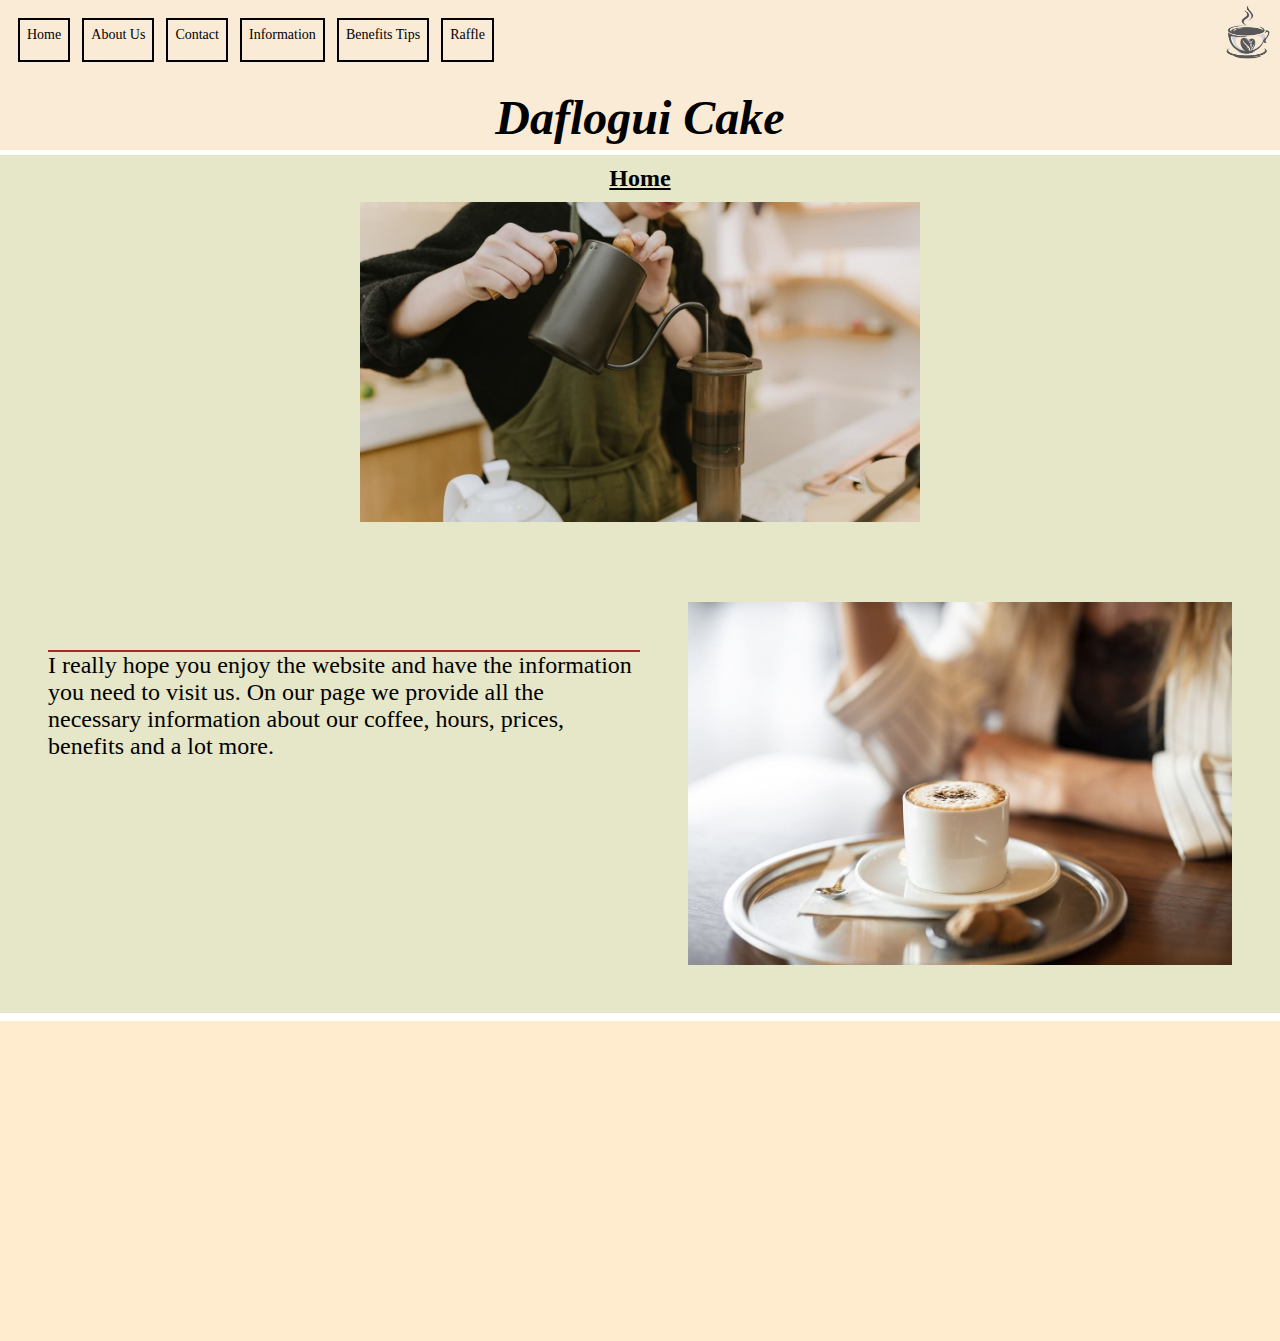
<file: index.html>
<!DOCTYPE html>
<html lang="en">
<head>
    <meta charset="UTF-8">
    <meta http-equiv="X-UA-Compatible" content="IE=edge">
    <meta name="viewport" content="width=device-width, initial-scale=1.0">
    <title>Daflogui Cake</title>
    <link rel="shortcut icon" href="./assets/images/icon.png" type="image/x-icon">
    <link rel="stylesheet" href="./assets/styles/style.css">
</head>
<body>
    <header>
        <nav>
            <div class="div-nav">
                <div class="nav">
                    <a href="#">Home</a>
                    <a href="./assets/pages/aboutUs.html">About Us</a>
                    <a href="./assets/pages/contact.html">Contact</a>
                    <a href="./assets/pages/information.html">Information</a>
                    <a href="./assets/pages/benefitsTips.html">Benefits Tips</a>
                    <a href="./assets/pages/raffle.html">Raffle</a>
                </div>
                <div id="logo">
                    <img src="./assets/images/logo.png" alt="logo" class="tecla-home">
                </div>
            </div>
        </nav>
        <a href="#" id="tecla-home">
        <h1 class="titulos">Daflogui Cake</h1>
        </a>
    </header>
    <main>
        <section>
            <div>
                <h2 class="titulos" id="tit-h2">Home</h2>           
                <img src="./assets/images/making-coffee.jpg" alt="Making coffee" id="imagen-1">
            </div>
        </section>
        <div class="home-art">
            <figure>
                <figcaption>
                    
                    <p>I really hope you enjoy the website and have the information you need to visit us. On our page we provide all the necessary information about our coffee, hours, prices, benefits and a lot more.</p>
                </figcaption> 
                <img src="./assets/images/womancoffee.jpg" alt="woman coffee">
            </figure>
        </div>    
        
        </main>
        <footer>
            <iframe src="https://www.google.com/maps/embed?pb=!1m18!1m12!1m3!1d450943.19230140775!2d-82.78395076419241!3d27.99408945707274!2m3!1f0!2f0!3f0!3m2!1i1024!2i768!4f13.1!3m3!1m2!1s0x88c2b782b3b9d1e1%3A0xa75f1389af96b463!2sTampa%2C%20Florida%2C%20EE.%20UU.!5e0!3m2!1ses!2sar!4v1682052962482!5m2!1ses!2sar" width="600" height="450" style="border:0;" allowfullscreen="" loading="lazy" referrerpolicy="no-referrer-when-downgrade"></iframe>
           
        </footer>
    
</body>
</html>
</file>
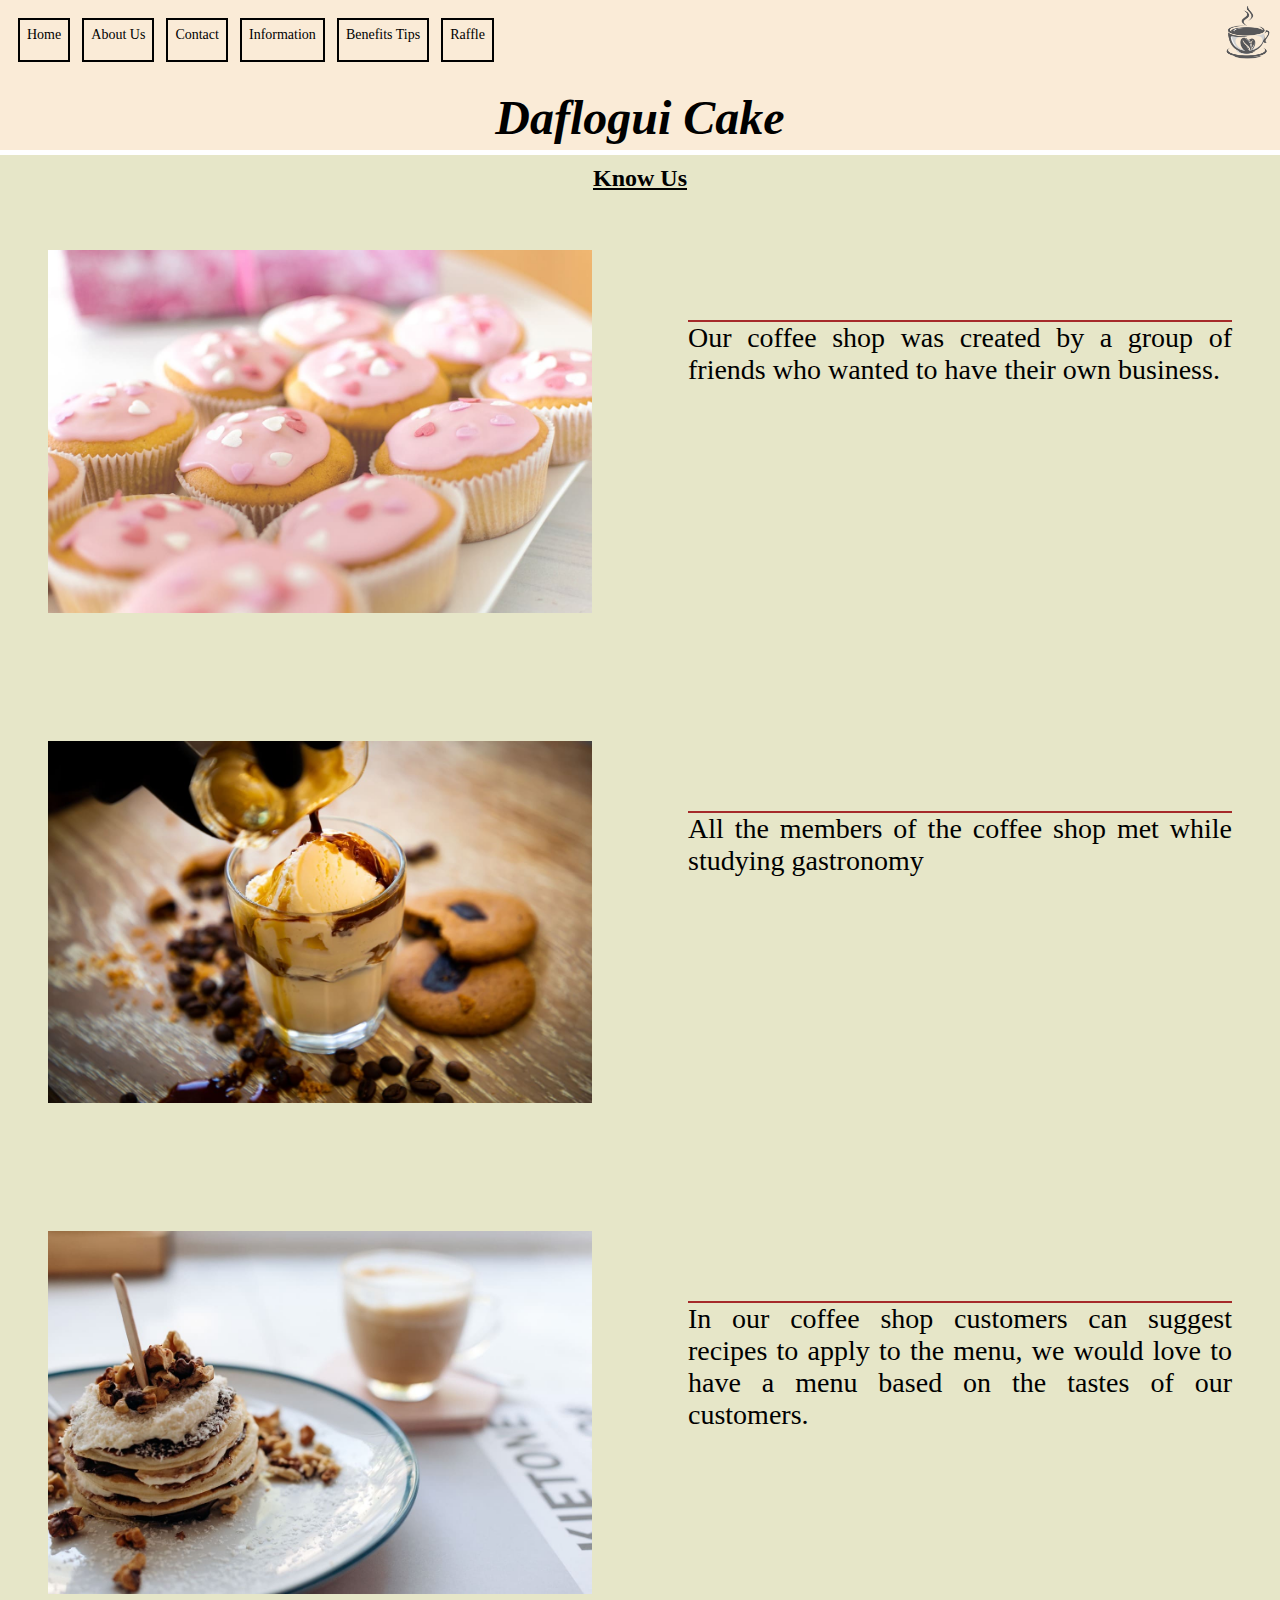
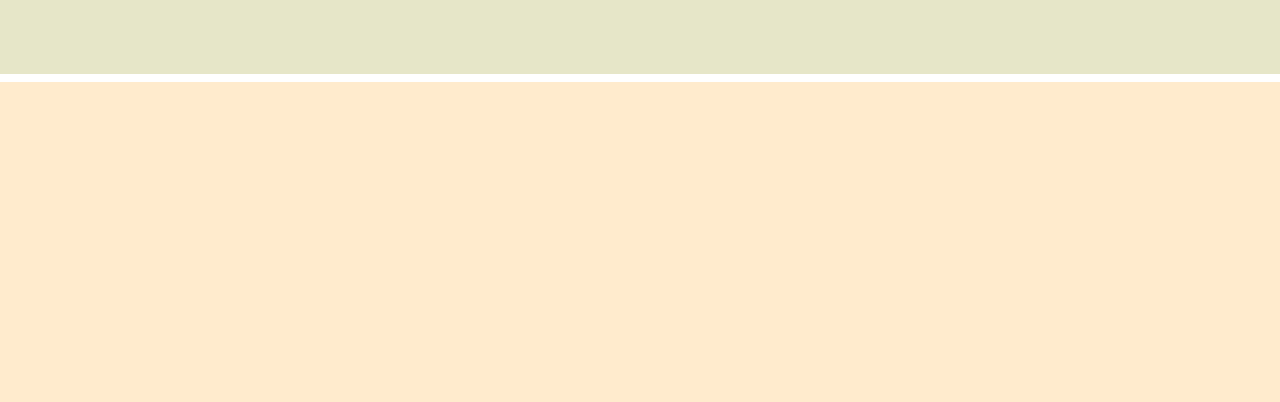
<file: assets/pages/aboutUs.html>
<!DOCTYPE html>
<html lang="en">
<head>
    <meta charset="UTF-8">
    <meta http-equiv="X-UA-Compatible" content="IE=edge">
    <meta name="viewport" content="width=device-width, initial-scale=1.0">
    <title>About Daflogui</title>
    <link rel="shortcut icon" href="../images/icon.png" type="image/x-icon">
    <link rel="stylesheet" href="../styles/style.css">
</head>
<body>
    <header>
        <nav>
            <div class="div-nav">
                <div class="nav">
                    <a href="../../index.html">Home</a>
                    <a href="#">About Us</a>
                    <a href="./contact.html">Contact</a>
                    <a href="./information.html">Information</a>
                    <a href="./benefitsTips.html">Benefits Tips</a>
                    <a href="./raffle.html">Raffle</a>
                </div>
                <div id="logo">
                    <img src="../images/logo.png" alt="logo" class="tecla-home">
                </div>
            </div>
        </nav>
        <a href="../../index.html" id="tecla-home">
            <h1 class="titulos">Daflogui Cake</h1>
            </a>
    </header>
    <main class="aboutus">
        <h2 class="titulos" id="tit-h2">Know Us</h2>
            <figure>
                <img src="../images/mini-cakes.jpg" alt="mini cakes">
                <figcaption>
                    <p>Our coffee shop was created by a group of friends who wanted to have their own business.</p>
                </figcaption>
            </figure>
            <figure>
                <img src="../images/icecream.jpg" alt="ice cream ">
                <figcaption><p>All the members of the coffee shop met while studying gastronomy</p>
                </figcaption>
            </figure>
            <figure>
                <img src="../images/pancakes.jpg" alt="pan cakes">
                <figcaption><p>In our coffee shop customers can suggest recipes to apply to the menu, we would love to have a menu based on the tastes of our customers.</p></figcaption>
            </figure>
    </main>
    <footer>
        <iframe src="https://www.google.com/maps/embed?pb=!1m18!1m12!1m3!1d450943.19230140775!2d-82.78395076419241!3d27.99408945707274!2m3!1f0!2f0!3f0!3m2!1i1024!2i768!4f13.1!3m3!1m2!1s0x88c2b782b3b9d1e1%3A0xa75f1389af96b463!2sTampa%2C%20Florida%2C%20EE.%20UU.!5e0!3m2!1ses!2sar!4v1682052962482!5m2!1ses!2sar" width="600" height="450" style="border:0;" allowfullscreen="" loading="lazy" referrerpolicy="no-referrer-when-downgrade"></iframe>
       
    </footer>
</body>
</html>
</file>
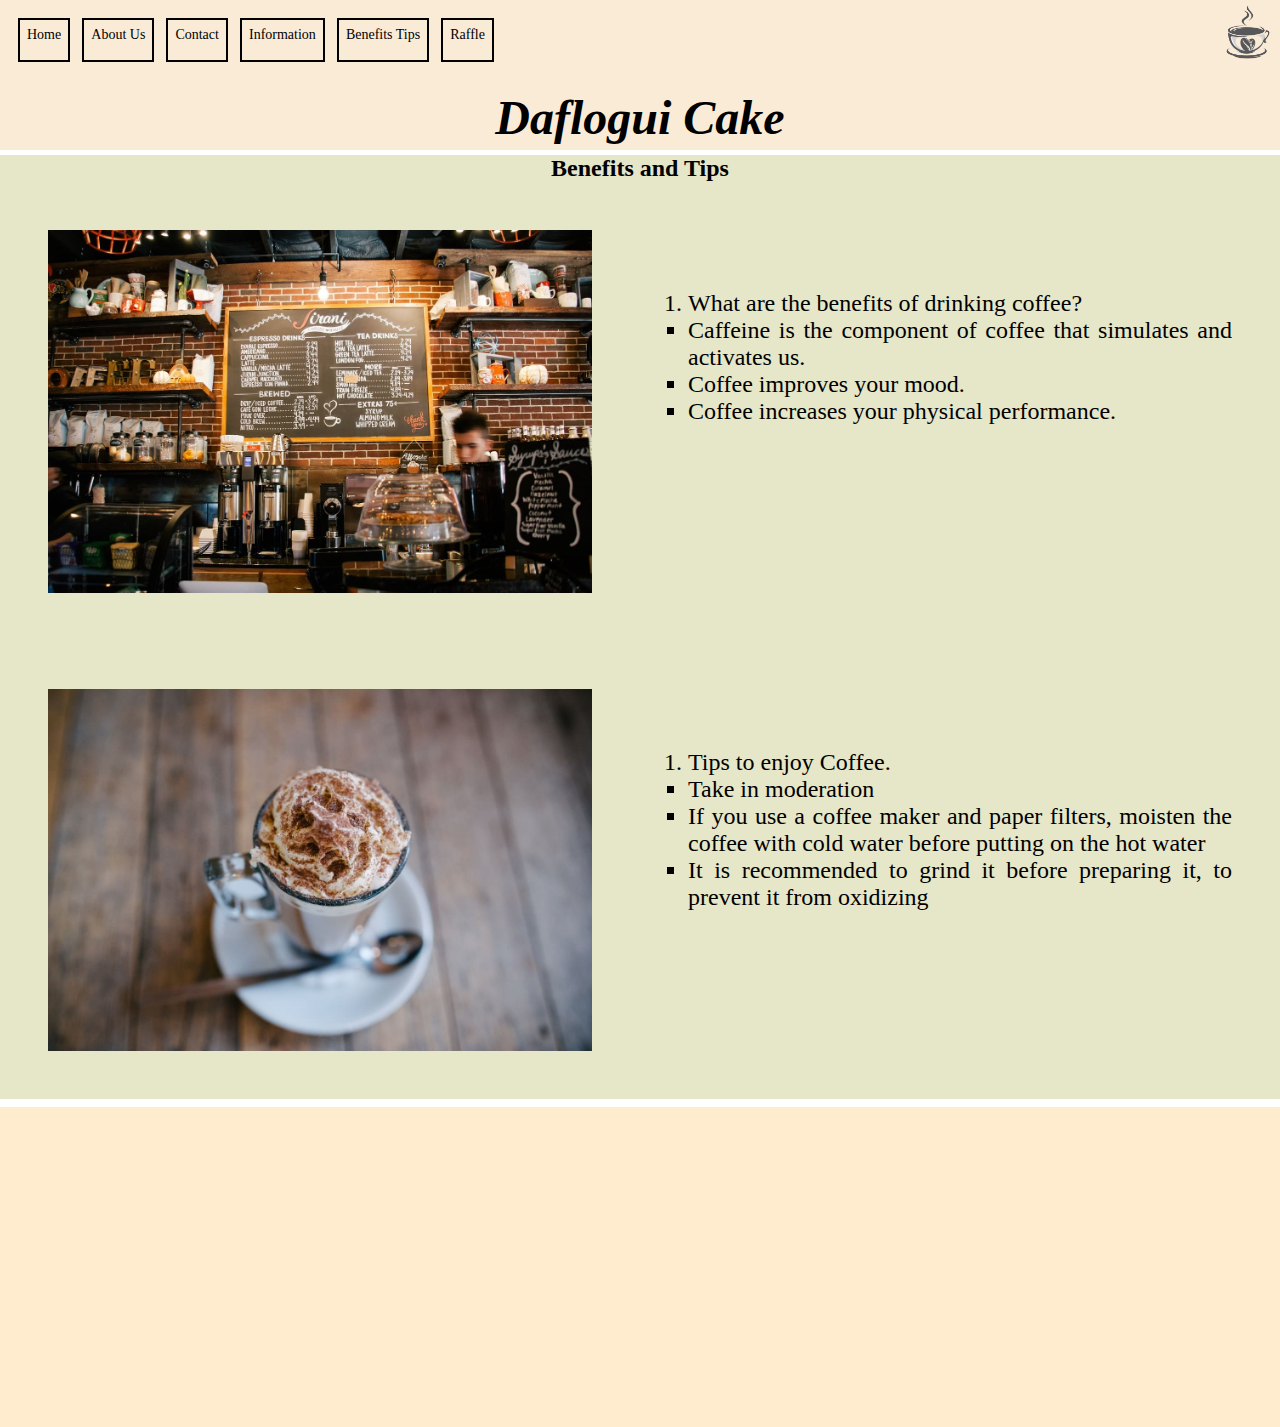
<file: assets/pages/benefitsTips.html>
<!DOCTYPE html>
<html lang="en">
<head>
    <meta charset="UTF-8">
    <meta http-equiv="X-UA-Compatible" content="IE=edge">
    <meta name="viewport" content="width=device-width, initial-scale=1.0">
    <title>Benefits Daflogui</title>
    <link rel="shortcut icon" href="../images/icon.png" type="image/x-icon">
    <link rel="stylesheet" href="../styles/style.css">
</head>
<body>
    <header>
        <nav>
            <div class="div-nav">
                <div class="nav">
                    <a href="../../index.html">Home</a>
                    <a href="./aboutUs.html">About Us</a>
                    <a href="./contact.html">Contact</a>
                    <a href="./information.html">Information</a>
                    <a href="#">Benefits Tips</a>
                    <a href="./raffle.html">Raffle</a>
                </div>
                <div id="logo">
                    <img src="../images/logo.png" alt="logo" class="tecla-home">
                </div>
            </div>
        </nav>
        <a href="../../index.html" id="tecla-home">
        <h1 class="titulos">Daflogui Cake</h1>
        </a>
    </header>
    <main>
        <article class="benefits">
            <h2>Benefits and Tips</h2>
            <figure>
                <img src="../images/coffee.jpg" alt="café">
                <figcaption>
                    <ol>
                        <li>What are the benefits of drinking coffee?
                            <ul>
                                <li>Caffeine is the component of coffee that simulates and activates us.</li>
                                <li>Coffee improves your mood.</li>
                                <li>Coffee increases your physical performance.</li>
                            </ul>
                        </li>
                    </ol>
                    </figcaption>
            </figure>
            <figure>
                <img src="../images/cup-coffee.jpg" alt="taza de cafe">
                <figcaption>
                    <ol>
                        <li>Tips to enjoy Coffee.
                            <ul>
                                <li>Take in moderation</li>
                                <li>If you use a coffee maker and paper filters, moisten the coffee with cold water before putting on the hot water</li>
                                <li>It is recommended to grind it before preparing it, to prevent it from  oxidizing</li>
                            </ul>
                        </li>
                    </ol>
                </figcaption>
            </figure>
        </article>
    </main> 
    <footer>
        <iframe src="https://www.google.com/maps/embed?pb=!1m18!1m12!1m3!1d450943.19230140775!2d-82.78395076419241!3d27.99408945707274!2m3!1f0!2f0!3f0!3m2!1i1024!2i768!4f13.1!3m3!1m2!1s0x88c2b782b3b9d1e1%3A0xa75f1389af96b463!2sTampa%2C%20Florida%2C%20EE.%20UU.!5e0!3m2!1ses!2sar!4v1682052962482!5m2!1ses!2sar" width="600" height="450" style="border:0;" allowfullscreen="" loading="lazy" referrerpolicy="no-referrer-when-downgrade"></iframe>
      
    </footer> 
</body>
</html>
</file>
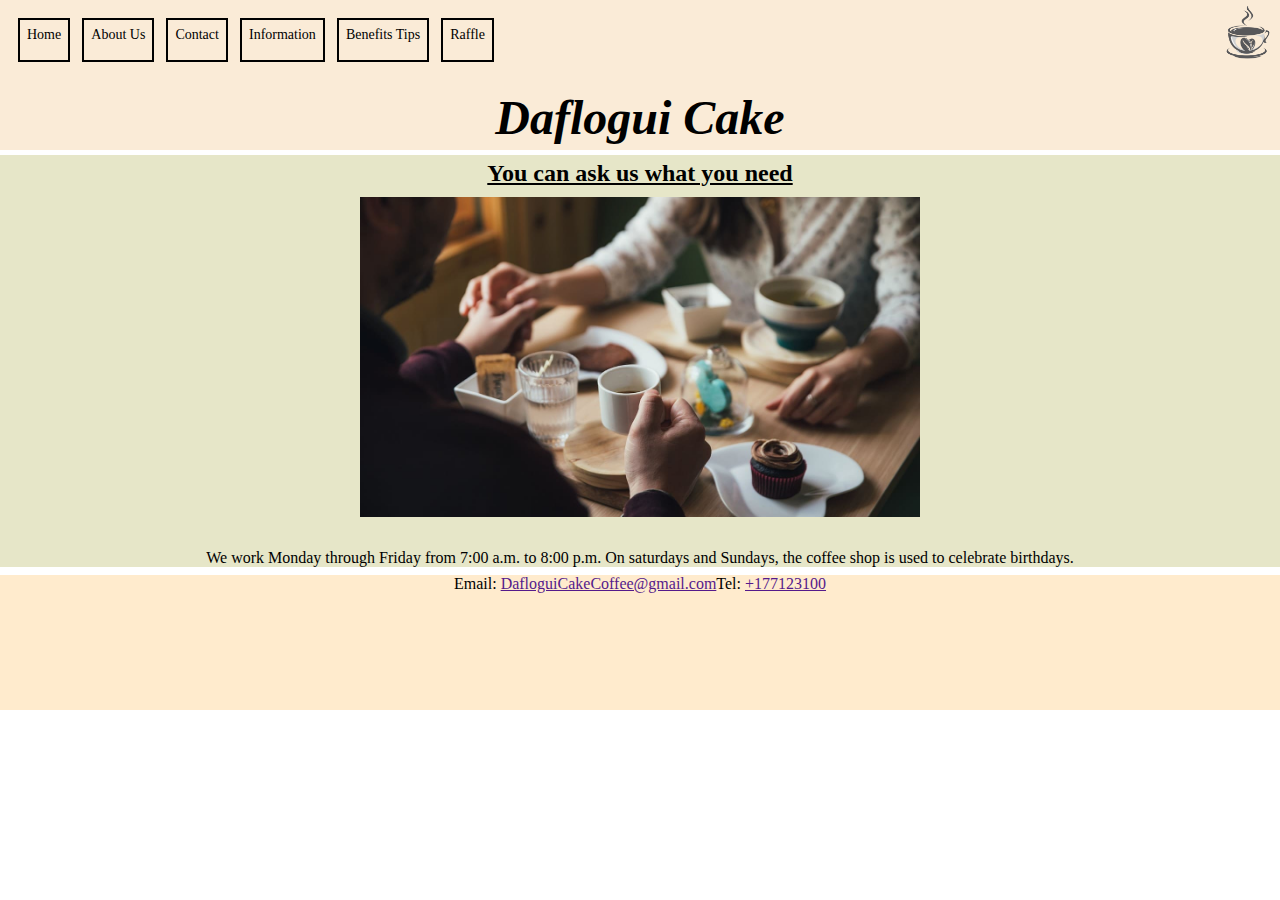
<file: assets/pages/contact.html>
<!DOCTYPE html>
<html lang="en">
<head>
    <meta charset="UTF-8">
    <meta http-equiv="X-UA-Compatible" content="IE=edge">
    <meta name="viewport" content="width=device-width, initial-scale=1.0">
    <link rel="shortcut icon" href="../images/icon.png" type="image/x-icon">
    <link rel="stylesheet" href="../styles/style.css">
    <title>Contact Daflogui</title>
</head>
<body>
    <header>
        <nav>
            <div class="div-nav">
                <div class="nav">
                    <a href="../../index.html">Home</a>
                    <a href="./aboutUs.html">About Us</a>
                    <a href="#">Contact</a>
                    <a href="./information.html">Information</a>
                    <a href="./benefitsTips.html">Benefits Tips</a>
                    <a href="./raffle.html">Raffle</a>
                </div>
                <div id="logo">
                    <img src="../images/logo.png" alt="logo" class="tecla-home">
                </div>
            </div>
        </nav>
        <a href="../../index.html" id="tecla-home">
            <h1 class="titulos">Daflogui Cake</h1>
            </a>
    </header>

    <main>
        <section>
            <h2 class="titulos" id="tit-h2">You can ask us what you need</h2>
            <div id="imagen-1">
                <img src="../images/two-people.jpg" alt="two-people">
            </div>
            <div id="p-contacto">
            <p>We work Monday through Friday from 7:00 a.m. to 8:00 p.m. On saturdays and Sundays, the coffee shop is used to celebrate birthdays.</p>
            </div>
        </section>
    </main>
    <footer>
        <div class="contacto-1">
        <p>Email: <a href="">DafloguiCakeCoffee@gmail.com</a></p>
        <p>Tel: <a href="">+177123100</a></p>
        </div>
    </footer>
</body>
</html>
</file>
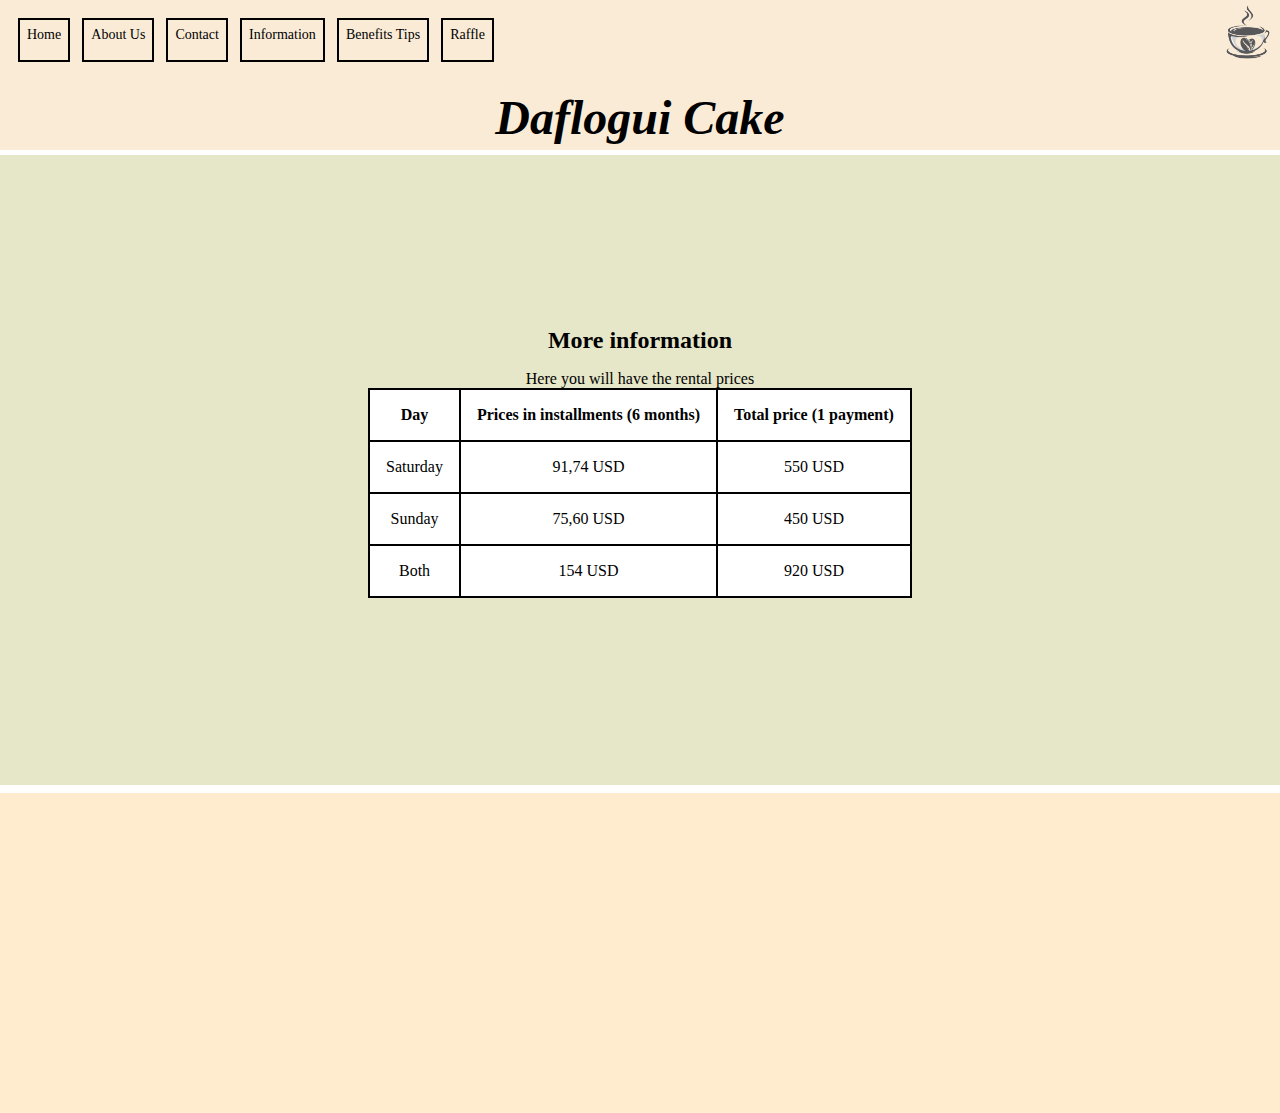
<file: assets/pages/information.html>
<!DOCTYPE html>
<html lang="en">
<head>
    <meta charset="UTF-8">
    <meta http-equiv="X-UA-Compatible" content="IE=edge">
    <meta name="viewport" content="width=device-width, initial-scale=1.0">
    <title>Info Daflogui</title>
    <link rel="shortcut icon" href="../images/icon.png" type="image/x-icon">
    <link rel="stylesheet" href="../styles/style.css">
</head>
<body>
    <header>
        <nav>
            <div class="div-nav">
                <div class="nav">
                    <a href="../../index.html">Home</a>
                    <a href="./aboutUs.html">About Us</a>
                    <a href="./contact.html">Contact</a>
                    <a href="#">Information</a>
                    <a href="./benefitsTips.html">Benefits Tips</a>
                    <a href="./raffle.html">Raffle</a>
                </div>
                <div id="logo">
                    <img src="../images/logo.png" alt="logo" class="tecla-home">
                </div>
            </div>
        </nav>
        <a href="../../index.html" id="tecla-home">
        <h1 class="titulos">Daflogui Cake</h1>
        </a>
    </header>
    <main>
        <section class="seccion-info" id="seccion-tabla">   
            <h2>More information</h2>
            <table>
                <caption>
                    Here you will have the rental prices
                </caption>
                <thead>
                    <tr>
                        <th>Day</th>
                        <th>Prices in installments (6 months)</th>
                        <th>Total price (1 payment)</th>
                    </tr>
                </thead>
                <tbody>
                    <tr>
                        <td>Saturday</td>
                        <td>91,74 USD</td>
                        <td>550 USD</td>
                    </tr>
                    <tr>
                        <td>Sunday</td>
                        <td>75,60 USD</td>
                        <td>450 USD</td>
                    </tr>
                    <tr>
                        <td>Both</td>
                        <td>154 USD</td>
                        <td>920 USD</td>
                    </tr>
                </tbody>
            </table>
        </section>

    </main>
    <footer>
        <iframe src="https://www.google.com/maps/embed?pb=!1m18!1m12!1m3!1d450943.19230140775!2d-82.78395076419241!3d27.99408945707274!2m3!1f0!2f0!3f0!3m2!1i1024!2i768!4f13.1!3m3!1m2!1s0x88c2b782b3b9d1e1%3A0xa75f1389af96b463!2sTampa%2C%20Florida%2C%20EE.%20UU.!5e0!3m2!1ses!2sar!4v1682052962482!5m2!1ses!2sar" width="600" height="450" style="border:0;" allowfullscreen="" loading="lazy" referrerpolicy="no-referrer-when-downgrade"></iframe>
    
    </footer>
    
</body>
</html>
</file>
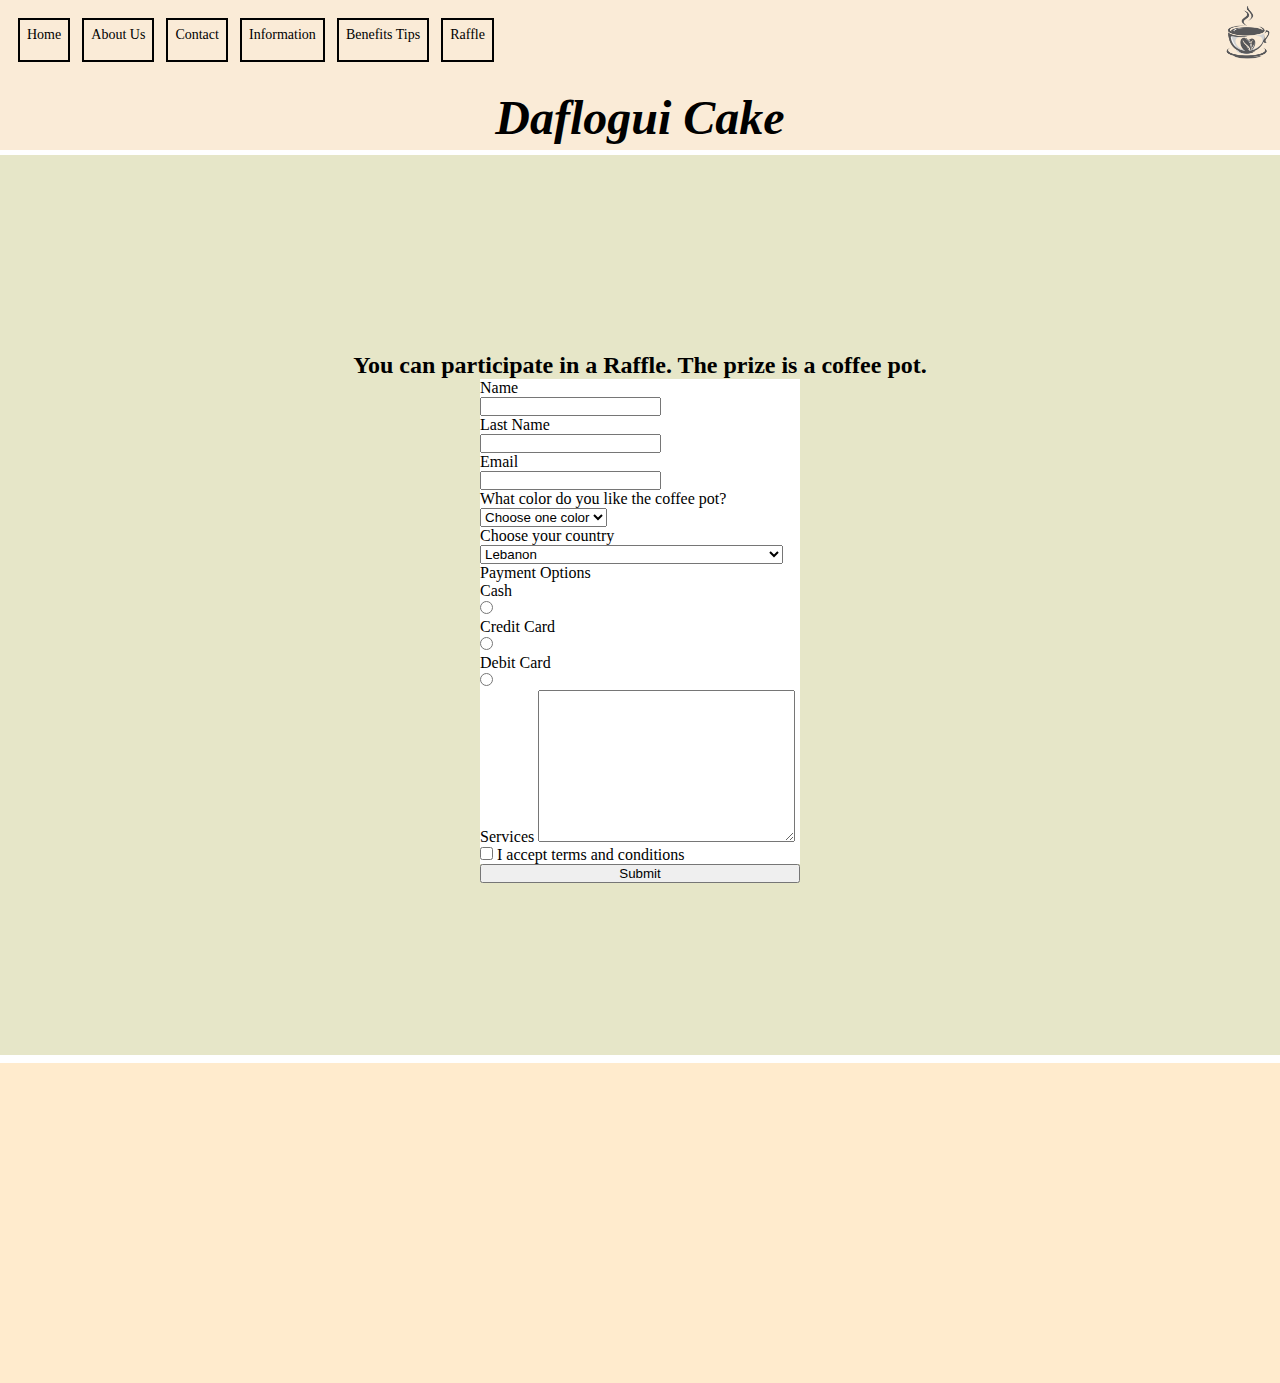
<file: assets/pages/raffle.html>
<!DOCTYPE html>
<html lang="en">
<head>
    <meta charset="UTF-8">
    <meta http-equiv="X-UA-Compatible" content="IE=edge">
    <meta name="viewport" content="width=device-width, initial-scale=1.0">
    <link rel="shortcut icon" href="../images/icon.png" type="image/x-icon">
    <link rel="stylesheet" href="../styles/style.css">
    <title>Daflogui Raffle</title>
</head>
    <body> 
        <header>
            <nav>
                <div class="div-nav">
                    <div class="nav">
                        <a href="../../index.html">Home</a>
                        <a href="../pages/aboutUs.html">About Us</a>
                        <a href="../pages/contact.html">Contact</a>
                        <a href="../pages/information.html">Information</a>
                        <a href="../pages/benefitsTips.html">Benefits Tips</a>
                        <a href="#">Raffle</a>
                    </div>
                    <div id="logo">
                        <img src="../images/logo.png" alt="logo" class="tecla-home">
                    </div>
                </div>
            </nav>
            <a href="#" id="tecla-home">
            <h1 class="titulos">Daflogui Cake</h1>
            </a>
        </header>
        <main>
        <section class="form-sec">
            <h2>You can participate in a Raffle. The prize is a coffee pot.</h2>
            <form action="./show_data.html" method="get">
            <fieldset>
                <label for="name" class="form-data">Name</label>
                <input type="text" name="name" id="name">
                <label for="lastname" class="form-data">Last Name</label>
                <input type="text" name="lastname" id="lastname">
                <label for="email" class="form-data">Email</label>
                <input type="email" id="email">
            </fieldset>
            <fieldset>
                <label for="pot-color">What color do you like the coffee pot?</label>
                <select name="Coffee-pot-color" id="pot-color">
                    <option value="">Choose one color</option>
                    <option value="Red">Red</option>
                    <option value="Blue">Blue</option>
                    <option value="White">White</option>
                    <option value="Purple">Purple</option>
                    <option value="Yellow">Yellow</option>
                    <option value="Brown">Brown</option>
                </select>
            </fieldset>
            <fieldset>
                <label for="country">Choose your country</label>
                <select name="country" id="country">
                    <option value="Afghanistan">Afghanistan</option>
                    <option value="Albania">Albania</option>
                    <option value="Algeria">Algeria</option>
                    <option value="American Samoa">American Samoa</option>
                    <option value="Andorra">Andorra</option>
                    <option value="Angola">Angola</option>
                    <option value="Anguilla">Anguilla</option>
                    <option value="Antartica">Antarctica</option>
                    <option value="Antigua and Barbuda">Antigua and Barbuda</option>
                    <option value="Argentina">Argentina</option>
                    <option value="Armenia">Armenia</option>
                    <option value="Aruba">Aruba</option>
                    <option value="Australia">Australia</option>
                    <option value="Austria">Austria</option>
                    <option value="Azerbaijan">Azerbaijan</option>
                    <option value="Bahamas">Bahamas</option>
                    <option value="Bahrain">Bahrain</option>
                    <option value="Bangladesh">Bangladesh</option>
                    <option value="Barbados">Barbados</option>
                    <option value="Belarus">Belarus</option>
                    <option value="Belgium">Belgium</option>
                    <option value="Belize">Belize</option>
                    <option value="Benin">Benin</option>
                    <option value="Bermuda">Bermuda</option>
                    <option value="Bhutan">Bhutan</option>
                    <option value="Bolivia">Bolivia</option>
                    <option value="Bosnia and Herzegowina">Bosnia and Herzegowina</option>
                    <option value="Botswana">Botswana</option>
                    <option value="Bouvet Island">Bouvet Island</option>
                    <option value="Brazil">Brazil</option>
                    <option value="British Indian Ocean Territory">British Indian Ocean Territory</option>
                    <option value="Brunei Darussalam">Brunei Darussalam</option>
                    <option value="Bulgaria">Bulgaria</option>
                    <option value="Burkina Faso">Burkina Faso</option>
                    <option value="Burundi">Burundi</option>
                    <option value="Cambodia">Cambodia</option>
                    <option value="Cameroon">Cameroon</option>
                    <option value="Canada">Canada</option>
                    <option value="Cape Verde">Cape Verde</option>
                    <option value="Cayman Islands">Cayman Islands</option>
                    <option value="Central African Republic">Central African Republic</option>
                    <option value="Chad">Chad</option>
                    <option value="Chile">Chile</option>
                    <option value="China">China</option>
                    <option value="Christmas Island">Christmas Island</option>
                    <option value="Cocos Islands">Cocos (Keeling) Islands</option>
                    <option value="Colombia">Colombia</option>
                    <option value="Comoros">Comoros</option>
                    <option value="Congo">Congo</option>
                    <option value="Congo">Congo, the Democratic Republic of the</option>
                    <option value="Cook Islands">Cook Islands</option>
                    <option value="Costa Rica">Costa Rica</option>
                    <option value="Cota D'Ivoire">Cote d'Ivoire</option>
                    <option value="Croatia">Croatia (Hrvatska)</option>
                    <option value="Cuba">Cuba</option>
                    <option value="Cyprus">Cyprus</option>
                    <option value="Czech Republic">Czech Republic</option>
                    <option value="Denmark">Denmark</option>
                    <option value="Djibouti">Djibouti</option>
                    <option value="Dominica">Dominica</option>
                    <option value="Dominican Republic">Dominican Republic</option>
                    <option value="East Timor">East Timor</option>
                    <option value="Ecuador">Ecuador</option>
                    <option value="Egypt">Egypt</option>
                    <option value="El Salvador">El Salvador</option>
                    <option value="Equatorial Guinea">Equatorial Guinea</option>
                    <option value="Eritrea">Eritrea</option>
                    <option value="Estonia">Estonia</option>
                    <option value="Ethiopia">Ethiopia</option>
                    <option value="Falkland Islands">Falkland Islands (Malvinas)</option>
                    <option value="Faroe Islands">Faroe Islands</option>
                    <option value="Fiji">Fiji</option>
                    <option value="Finland">Finland</option>
                    <option value="France">France</option>
                    <option value="France Metropolitan">France, Metropolitan</option>
                    <option value="French Guiana">French Guiana</option>
                    <option value="French Polynesia">French Polynesia</option>
                    <option value="French Southern Territories">French Southern Territories</option>
                    <option value="Gabon">Gabon</option>
                    <option value="Gambia">Gambia</option>
                    <option value="Georgia">Georgia</option>
                    <option value="Germany">Germany</option>
                    <option value="Ghana">Ghana</option>
                    <option value="Gibraltar">Gibraltar</option>
                    <option value="Greece">Greece</option>
                    <option value="Greenland">Greenland</option>
                    <option value="Grenada">Grenada</option>
                    <option value="Guadeloupe">Guadeloupe</option>
                    <option value="Guam">Guam</option>
                    <option value="Guatemala">Guatemala</option>
                    <option value="Guinea">Guinea</option>
                    <option value="Guinea-Bissau">Guinea-Bissau</option>
                    <option value="Guyana">Guyana</option>
                    <option value="Haiti">Haiti</option>
                    <option value="Heard and McDonald Islands">Heard and Mc Donald Islands</option>
                    <option value="Holy See">Holy See (Vatican City State)</option>
                    <option value="Honduras">Honduras</option>
                    <option value="Hong Kong">Hong Kong</option>
                    <option value="Hungary">Hungary</option>
                    <option value="Iceland">Iceland</option>
                    <option value="India">India</option>
                    <option value="Indonesia">Indonesia</option>
                    <option value="Iran">Iran (Islamic Republic of)</option>
                    <option value="Iraq">Iraq</option>
                    <option value="Ireland">Ireland</option>
                    <option value="Israel">Israel</option>
                    <option value="Italy">Italy</option>
                    <option value="Jamaica">Jamaica</option>
                    <option value="Japan">Japan</option>
                    <option value="Jordan">Jordan</option>
                    <option value="Kazakhstan">Kazakhstan</option>
                    <option value="Kenya">Kenya</option>
                    <option value="Kiribati">Kiribati</option>
                    <option value="Democratic People's Republic of Korea">Korea, Democratic People's Republic of</option>
                    <option value="Korea">Korea, Republic of</option>
                    <option value="Kuwait">Kuwait</option>
                    <option value="Kyrgyzstan">Kyrgyzstan</option>
                    <option value="Lao">Lao People's Democratic Republic</option>
                    <option value="Latvia">Latvia</option>
                    <option value="Lebanon" selected>Lebanon</option>
                    <option value="Lesotho">Lesotho</option>
                    <option value="Liberia">Liberia</option>
                    <option value="Libyan Arab Jamahiriya">Libyan Arab Jamahiriya</option>
                    <option value="Liechtenstein">Liechtenstein</option>
                    <option value="Lithuania">Lithuania</option>
                    <option value="Luxembourg">Luxembourg</option>
                    <option value="Macau">Macau</option>
                    <option value="Macedonia">Macedonia, The Former Yugoslav Republic of</option>
                    <option value="Madagascar">Madagascar</option>
                    <option value="Malawi">Malawi</option>
                    <option value="Malaysia">Malaysia</option>
                    <option value="Maldives">Maldives</option>
                    <option value="Mali">Mali</option>
                    <option value="Malta">Malta</option>
                    <option value="Marshall Islands">Marshall Islands</option>
                    <option value="Martinique">Martinique</option>
                    <option value="Mauritania">Mauritania</option>
                    <option value="Mauritius">Mauritius</option>
                    <option value="Mayotte">Mayotte</option>
                    <option value="Mexico">Mexico</option>
                    <option value="Micronesia">Micronesia, Federated States of</option>
                    <option value="Moldova">Moldova, Republic of</option>
                    <option value="Monaco">Monaco</option>
                    <option value="Mongolia">Mongolia</option>
                    <option value="Montserrat">Montserrat</option>
                    <option value="Morocco">Morocco</option>
                    <option value="Mozambique">Mozambique</option>
                    <option value="Myanmar">Myanmar</option>
                    <option value="Namibia">Namibia</option>
                    <option value="Nauru">Nauru</option>
                    <option value="Nepal">Nepal</option>
                    <option value="Netherlands">Netherlands</option>
                    <option value="Netherlands Antilles">Netherlands Antilles</option>
                    <option value="New Caledonia">New Caledonia</option>
                    <option value="New Zealand">New Zealand</option>
                    <option value="Nicaragua">Nicaragua</option>
                    <option value="Niger">Niger</option>
                    <option value="Nigeria">Nigeria</option>
                    <option value="Niue">Niue</option>
                    <option value="Norfolk Island">Norfolk Island</option>
                    <option value="Northern Mariana Islands">Northern Mariana Islands</option>
                    <option value="Norway">Norway</option>
                    <option value="Oman">Oman</option>
                    <option value="Pakistan">Pakistan</option>
                    <option value="Palau">Palau</option>
                    <option value="Panama">Panama</option>
                    <option value="Papua New Guinea">Papua New Guinea</option>
                    <option value="Paraguay">Paraguay</option>
                    <option value="Peru">Peru</option>
                    <option value="Philippines">Philippines</option>
                    <option value="Pitcairn">Pitcairn</option>
                    <option value="Poland">Poland</option>
                    <option value="Portugal">Portugal</option>
                    <option value="Puerto Rico">Puerto Rico</option>
                    <option value="Qatar">Qatar</option>
                    <option value="Reunion">Reunion</option>
                    <option value="Romania">Romania</option>
                    <option value="Russia">Russian Federation</option>
                    <option value="Rwanda">Rwanda</option>
                    <option value="Saint Kitts and Nevis">Saint Kitts and Nevis</option> 
                    <option value="Saint LUCIA">Saint LUCIA</option>
                    <option value="Saint Vincent">Saint Vincent and the Grenadines</option>
                    <option value="Samoa">Samoa</option>
                    <option value="San Marino">San Marino</option>
                    <option value="Sao Tome and Principe">Sao Tome and Principe</option> 
                    <option value="Saudi Arabia">Saudi Arabia</option>
                    <option value="Senegal">Senegal</option>
                    <option value="Seychelles">Seychelles</option>
                    <option value="Sierra">Sierra Leone</option>
                    <option value="Singapore">Singapore</option>
                    <option value="Slovakia">Slovakia (Slovak Republic)</option>
                    <option value="Slovenia">Slovenia</option>
                    <option value="Solomon Islands">Solomon Islands</option>
                    <option value="Somalia">Somalia</option>
                    <option value="South Africa">South Africa</option>
                    <option value="South Georgia">South Georgia and the South Sandwich Islands</option>
                    <option value="Span">Spain</option>
                    <option value="SriLanka">Sri Lanka</option>
                    <option value="St. Helena">St. Helena</option>
                    <option value="St. Pierre and Miguelon">St. Pierre and Miquelon</option>
                    <option value="Sudan">Sudan</option>
                    <option value="Suriname">Suriname</option>
                    <option value="Svalbard">Svalbard and Jan Mayen Islands</option>
                    <option value="Swaziland">Swaziland</option>
                    <option value="Sweden">Sweden</option>
                    <option value="Switzerland">Switzerland</option>
                    <option value="Syria">Syrian Arab Republic</option>
                    <option value="Taiwan">Taiwan, Province of China</option>
                    <option value="Tajikistan">Tajikistan</option>
                    <option value="Tanzania">Tanzania, United Republic of</option>
                    <option value="Thailand">Thailand</option>
                    <option value="Togo">Togo</option>
                    <option value="Tokelau">Tokelau</option>
                    <option value="Tonga">Tonga</option>
                    <option value="Trinidad and Tobago">Trinidad and Tobago</option>
                    <option value="Tunisia">Tunisia</option>
                    <option value="Turkey">Turkey</option>
                    <option value="Turkmenistan">Turkmenistan</option>
                    <option value="Turks and Caicos">Turks and Caicos Islands</option>
                    <option value="Tuvalu">Tuvalu</option>
                    <option value="Uganda">Uganda</option>
                    <option value="Ukraine">Ukraine</option>
                    <option value="United Arab Emirates">United Arab Emirates</option>
                    <option value="United Kingdom">United Kingdom</option>
                    <option value="United States">United States</option>
                    <option value="United States Minor Outlying Islands">United States Minor Outlying Islands</option>
                    <option value="Uruguay">Uruguay</option>
                    <option value="Uzbekistan">Uzbekistan</option>
                    <option value="Vanuatu">Vanuatu</option>
                    <option value="Venezuela">Venezuela</option>
                    <option value="Vietnam">Viet Nam</option>
                    <option value="Virgin Islands (British)">Virgin Islands (British)</option>
                    <option value="Virgin Islands (U.S)">Virgin Islands (U.S.)</option>
                    <option value="Wallis and Futana Islands">Wallis and Futuna Islands</option>
                    <option value="Western Sahara">Western Sahara</option>
                    <option value="Yemen">Yemen</option>
                    <option value="Serbia">Serbia</option>
                    <option value="Zambia">Zambia</option>
                    <option value="Zimbabwe">Zimbabwe</option>
                </select>
            </fieldset>
            <fieldset>
                <label >Payment Options</label>
                <label for="cash" class="form-data">Cash</label>
                <input type="radio" name="payment" id="cash" value="cash">
                <label for="credit" class="form-data">Credit Card</label>
                <input type="radio" name="payment" id="credit" value="credit">
                <label for="debit" class="form-data">Debit Card</label>
                <input type="radio" name="payment" id="debit" value="debit">    
            </fieldset>
            <fieldset>
                <label for="services">Services</label>
                <textarea name="services" id="services" cols="30" rows="10"></textarea>
            </fieldset>
            <fieldset>
                <input type="checkbox" name="agreement" id="agree">
                <label for="agree">I accept terms and conditions</label>
            </fieldset>
            <input type="submit" name="Send">
            
            </form>
        </section>
        </main>
        <footer>
            <iframe src="https://www.google.com/maps/embed?pb=!1m18!1m12!1m3!1d450943.19230140775!2d-82.78395076419241!3d27.99408945707274!2m3!1f0!2f0!3f0!3m2!1i1024!2i768!4f13.1!3m3!1m2!1s0x88c2b782b3b9d1e1%3A0xa75f1389af96b463!2sTampa%2C%20Florida%2C%20EE.%20UU.!5e0!3m2!1ses!2sar!4v1682052962482!5m2!1ses!2sar" width="600" height="450" style="border:0;" allowfullscreen="" loading="lazy" referrerpolicy="no-referrer-when-downgrade"></iframe>
       
        
        </footer>
    </body>
</html>
</file>
<file: assets/styles/style.css>
*{
    margin: 0;
    padding: 0;
    box-sizing: border-box;
}
header{
    background-color: antiquewhite;
    height: 15%;    
}
.titulos{
    text-align: center;
    padding: 5px;
    margin: 5px;
}
main{
    background-color: rgb(230, 230, 200);
    min-height: 70%;
}
footer{
    margin-top: 0.5rem;
    background-color: blanchedalmond;
    height: 15%;
    display: flex;
    justify-content: space-around;
}
.nav{
    display: flex;
    flex-direction: row;
    justify-content: space-between;
    flex-wrap: wrap;
    padding: 2px;
    width: 30rem;
    height: 3rem;
    margin: 1em
}
nav a{
    color: black;
    display: flex;
    flex-wrap: wrap;    
    justify-content: center;
    padding: .5em;
    border: 2px solid black;
    font-size: 14px;
    text-decoration: solid;
    text-align: center;
    text-decoration: none;
    color: initial;
}
h1{
    font-style: oblique;
    font-size: 3rem;
}
h2{
    text-align: center;
}
section > div{
    display: flex;
    flex-wrap: wrap;
    flex-direction: column;
    justify-content: center;
    align-items: center;
}
#imagen-2{
    display: flex;
    flex-direction: row;
    justify-content: end;
    margin-left: 40%;
   
}
nav img{
    height: 4em;
    width: 4em;
}
#logo{
    text-decoration: none;
    display: flex;
    flex-direction: row;
    justify-content: end;
    object-fit: contain;
}
section img {
    display: flex;
    flex-direction: column;
    align-items: center;
    height: 20rem;
    width: 35rem;
    object-fit: cover;
    margin-bottom: 2em;
}
.parrafo{
    border-top: 2px solid brown;
    margin-left: 5rem;
    margin-top: 5rem;
    width: 25vw;
    height: 0vh;
    display: flex;
    justify-content: start;
}
nav a:hover{
    background-color: rgb(177, 159, 130);

}

#p-contacto{
    display: flex;
    flex-direction: row;
    flex-wrap: wrap;
    justify-content: center;
}
.contacto-1{
    display: flex;
    flex-direction: row;
    justify-content: space-around;
}
footer{
    min-height: 15vh;
}

#tit-h2{
    text-decoration: underline;
}
#tecla-home{
    text-decoration: none;
    color: black;
}
table,th,td{
    border: 2px solid black;
    border-collapse: collapse;
    padding: 1em;
    margin: 1em;
    text-align: center;
    background-color: white;
}
.seccion-info{
    display: flex;
    flex-direction: column;
    justify-content: center;
    align-items: center;

}
#seccion-tabla{
    height: 70vh;
}
#contenedor-flex{
    display: flex;
    flex-direction: row;
    justify-content: space-between;
}

.div-nav{
    display: flex;
    flex-direction: row;
    justify-content: space-between;
}
.aboutus {
    display: flex;
    flex-direction: column;

}

.aboutus > figure {
    margin-bottom: 2em;
    display: flex;
    flex-direction: row;
}
.home-art > figure{
    display: flex;
    flex-direction: row;
}
.home-art > figure > figcaption + img{
    width: calc(50% - 6em);
    margin: 3em;
}
.home-art > figure > figcaption > p{
    font-size: 1.5em;
    margin: 4em 0 0 2em;
    border-top: 2px solid brown;
}
.aboutus > figure > img,
.aboutus > figure > img + figcaption {
    width: calc(50% - 6em);
    margin: 3em;
}
.aboutus > figure > img + figcaption > p{
    font-size: 1.75em;
    margin: 2.5em 0;
    text-align: justify;
    border-top: 2px solid brown;
}
.benefits > figure{
    display: flex;
    flex-direction: row;
}

.benefits > figure > img,
.benefits > figure > img + figcaption {
    width: calc(50% - 6em);
    margin: 3em;
}
.benefits > figure > img + figcaption > ol{
    font-size: 1.5em;
    margin: 2.5em 0;
    text-align: justify;
    list-style-type: decimal;
}
.benefits > figure > img + figcaption > ol > li > ul > li{
    list-style-type: square ;
}
form{
    display: flex;
    flex-direction: column;
    height: 30em;
    width: 20em;
}
form fieldset{
    background-color: white;
}
.form-sec{
    display: flex;
    flex-direction: column;
    align-items: center;
    justify-content: center;
    min-height: 100vh;
}
form > fieldset{
    border: 1px;
}

.form-data{
    display: flex;
    flex-direction: column;
    text-align: start;
}
iframe{
    height: 20em;
    width: 20em;
    display: flex;
    justify-content: center;
}

@media only screen and (max-width: 768px){
    header{
        display: flex;
        flex-direction: column;
    }
   #imagen-1{
    height: 20em;
    width: 100vw;
    display: flex;
    justify-content: center;
   }
   .home-art > figure > img{
    display: flex;
    flex-direction: column;
    flex-wrap: wrap;
    height: 20em;
    width: 20em;
    object-fit: contain;
   }
   .div-nav{
    display: flex;
    flex-direction: row;
    flex-wrap: wrap;
   }
   .aboutus > figure{
    display: flex;
    flex-direction: column;
    align-items: center;
   }
   .aboutus > figure > img{
    width: 20em;
    height: 20em;
    margin: 0;
   }
   #imagen-1 > img {
    height: 20em;
    width: 20em;
   }
   .benefits > figure{
    display: flex;
    flex-direction: column;
    align-items: center;
   }
   .benefits > figure > img{
    height: 20em;
    width: 20em;
    margin: 0;
   }
   .footer-contact{
    border: 0;
    display: flex;
    flex-direction: column;
    font-size: 12px;
    width: 100vh;
   }
}
</file>
